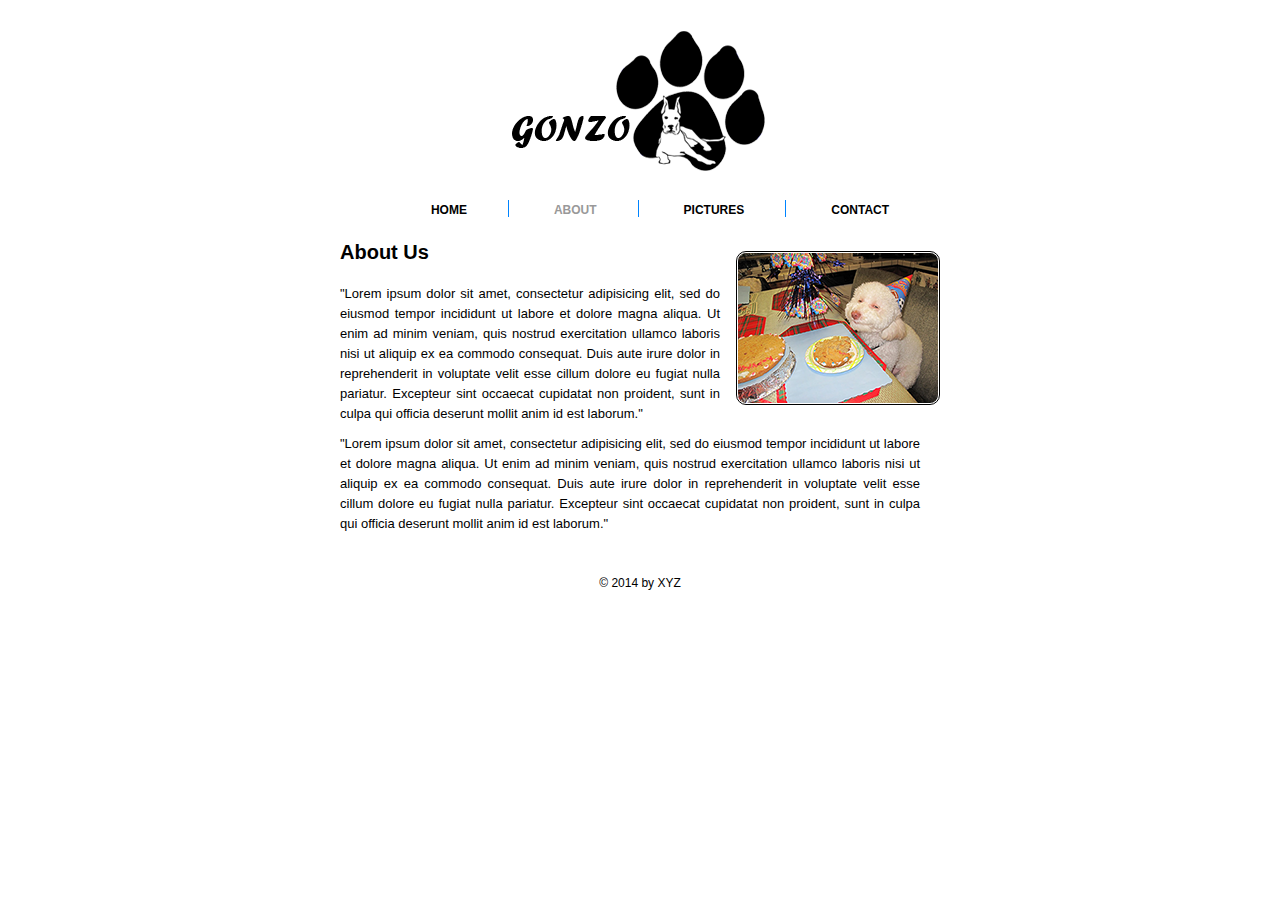
<file: about.html>
<!DOCTYPE html PUBLIC "-//W3C//DTD XHTML 1.0 Transitional//EN" "http://www.w3.org/TR/xhtml1/DTD/xhtml1-transitional.dtd">
<html xmlns="http://www.w3.org/1999/xhtml">
<head>
<meta http-equiv="Content-Type" content="text/html; charset=iso-8859-1" />
<title>GONZO</title>
<link href="css/style.css" rel="stylesheet" type="text/css" />
</head>
<body>

<!--========================Mian Wrapper starts=============================-->

<div class="wrapper">

<!--========================Header Starts======================================-->

	<div class="header">
		
		<div class="logo">
		
			<h1><a href="#">GONZO</a></h1>
		
		</div>

	</div>

<!--==========================Header Ends======================================-->

<!--==============================Navigatin starts=============================-->

	<div class="navigation">
		<ul>
			<li><a href="index.html">HOME</a></li>
			<li><a class="active" href="about.html">ABOUT</a></li>
			<li><a href="picture.html">PICTURES</a></li>
			<li class="bdr"><a class="pdg" href="contact.html">CONTACT</a></li>					
		</ul>
	</div>
<!--==============================Navigatin Ends=============================-->


<div class="content">
<img class="fltr" src="images/about.png"  />
<h1>About Us</h1>	
<p>"Lorem ipsum dolor sit amet, consectetur adipisicing elit, sed do eiusmod tempor incididunt ut labore et dolore magna aliqua. Ut enim ad minim veniam, quis nostrud exercitation ullamco laboris nisi ut aliquip ex ea commodo consequat. Duis aute irure dolor in reprehenderit in voluptate velit esse cillum dolore eu fugiat nulla pariatur. Excepteur sint occaecat cupidatat non proident, sunt in culpa qui officia deserunt mollit anim id est laborum."</p>
<p>"Lorem ipsum dolor sit amet, consectetur adipisicing elit, sed do eiusmod tempor incididunt ut labore et dolore magna aliqua. Ut enim ad minim veniam, quis nostrud exercitation ullamco laboris nisi ut aliquip ex ea commodo consequat. Duis aute irure dolor in reprehenderit in voluptate velit esse cillum dolore eu fugiat nulla pariatur. Excepteur sint occaecat cupidatat non proident, sunt in culpa qui officia deserunt mollit anim id est laborum."</p>





</div>

<!--==============================Footer Starts==============================-->

<div class="footer">

<p>&copy; 2014 by XYZ </p>

<!--==============================Footer Ends==============================-->
</div>

<!--==============================Mian Wrapper Ends=============================-->
</div>

</body>
</html>
</file>
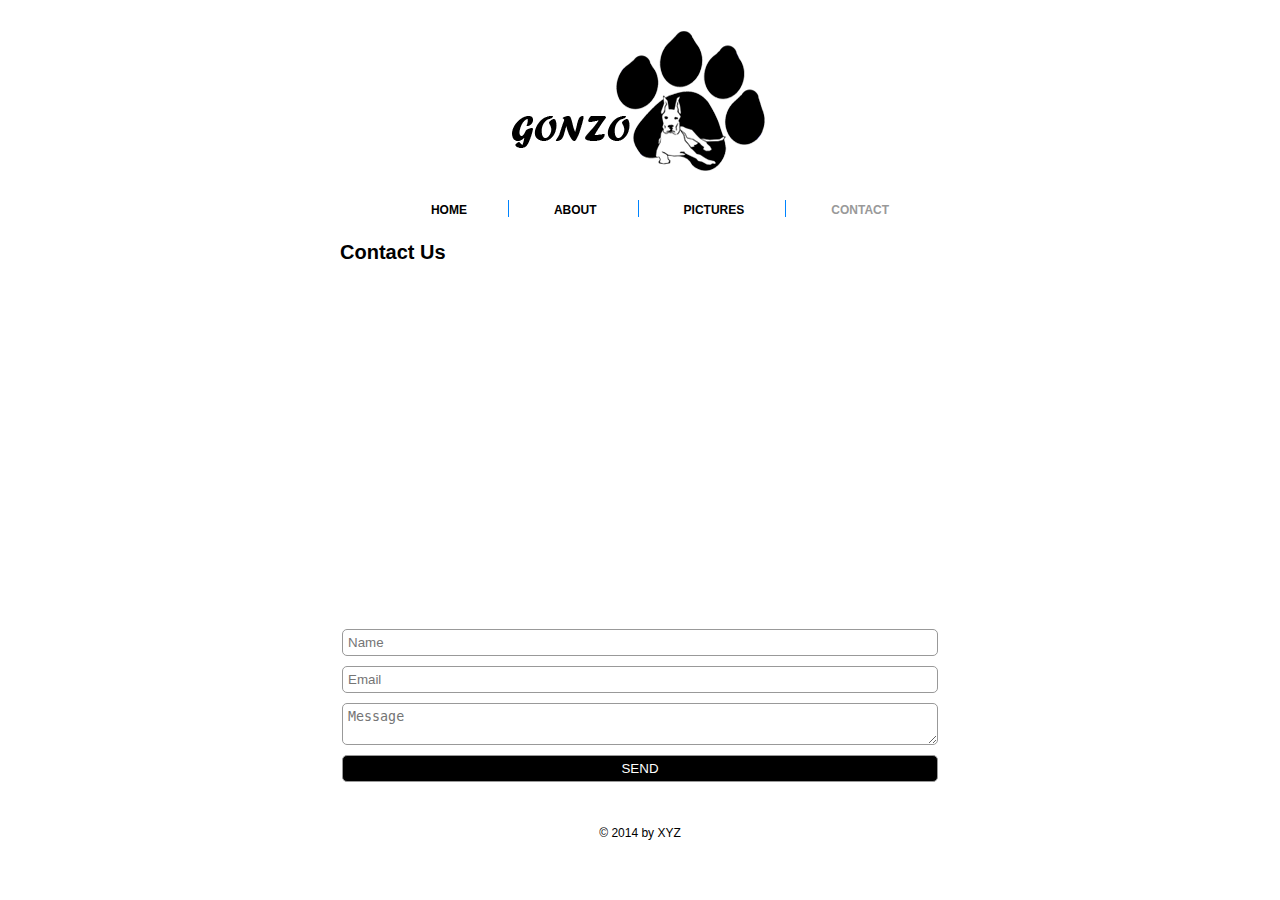
<file: contact.html>
<!DOCTYPE html PUBLIC "-//W3C//DTD XHTML 1.0 Transitional//EN" "http://www.w3.org/TR/xhtml1/DTD/xhtml1-transitional.dtd">
<html xmlns="http://www.w3.org/1999/xhtml">
<head>
<meta http-equiv="Content-Type" content="text/html; charset=iso-8859-1" />
<title>GONZO</title>
<link href="css/style.css" rel="stylesheet" type="text/css" />
</head>
<body>

<!--==============================Mian Wrapper starts=============================-->

<div class="wrapper">

<!--========================Header Starts======================================-->

	<div class="header">
		
		<div class="logo">
		
			<h1><a href="#">GONZO</a></h1>
		
		</div>

	</div>

<!--==========================Header Ends======================================-->

<!--==============================Navigatin starts=============================-->

	<div class="navigation">
		<ul>
			<li><a href="index.html">HOME</a></li>
			<li><a href="about.html">ABOUT</a></li>
			<li><a href="picture.html">PICTURES</a></li>
			<li class="bdr"><a class="pdg active" href="contact.html">CONTACT</a></li>					
		</ul>
	</div>
<!--==============================Navigatin Ends=============================-->


<div class="content">

<h1>Contact Us</h1>	
<iframe src="https://www.google.com/maps/embed?pb=!1m18!1m12!1m3!1d387144.00758342224!2d-73.9780035!3d40.70563080000002!2m3!1f0!2f0!3f0!3m2!1i1024!2i768!4f13.1!3m3!1m2!1s0x89c24fa5d33f083b%3A0xc80b8f06e177fe62!2sNew+York%2C+NY!5e0!3m2!1sen!2s!4v1403392215314" width="100%" height="300" frameborder="0" style="border:0"></iframe>

<div class="form">
	<form action="" method="post">
		<input type="text" value="" name="" placeholder="Name"/>
		<input type="Email" value="" name="" placeholder="Email"/>
		<textarea placeholder="Message"></textarea>
		<input type="submit" value="SEND" />
	</form>
</div>




</div>

<!--==============================Footer Starts==============================-->

<div class="footer">

<p>&copy; 2014 by XYZ </p>

<!--==============================Footer Ends==============================-->
</div>

<!--==============================Mian Wrapper Ends=============================-->
</div>

</body>
</html>
</file>
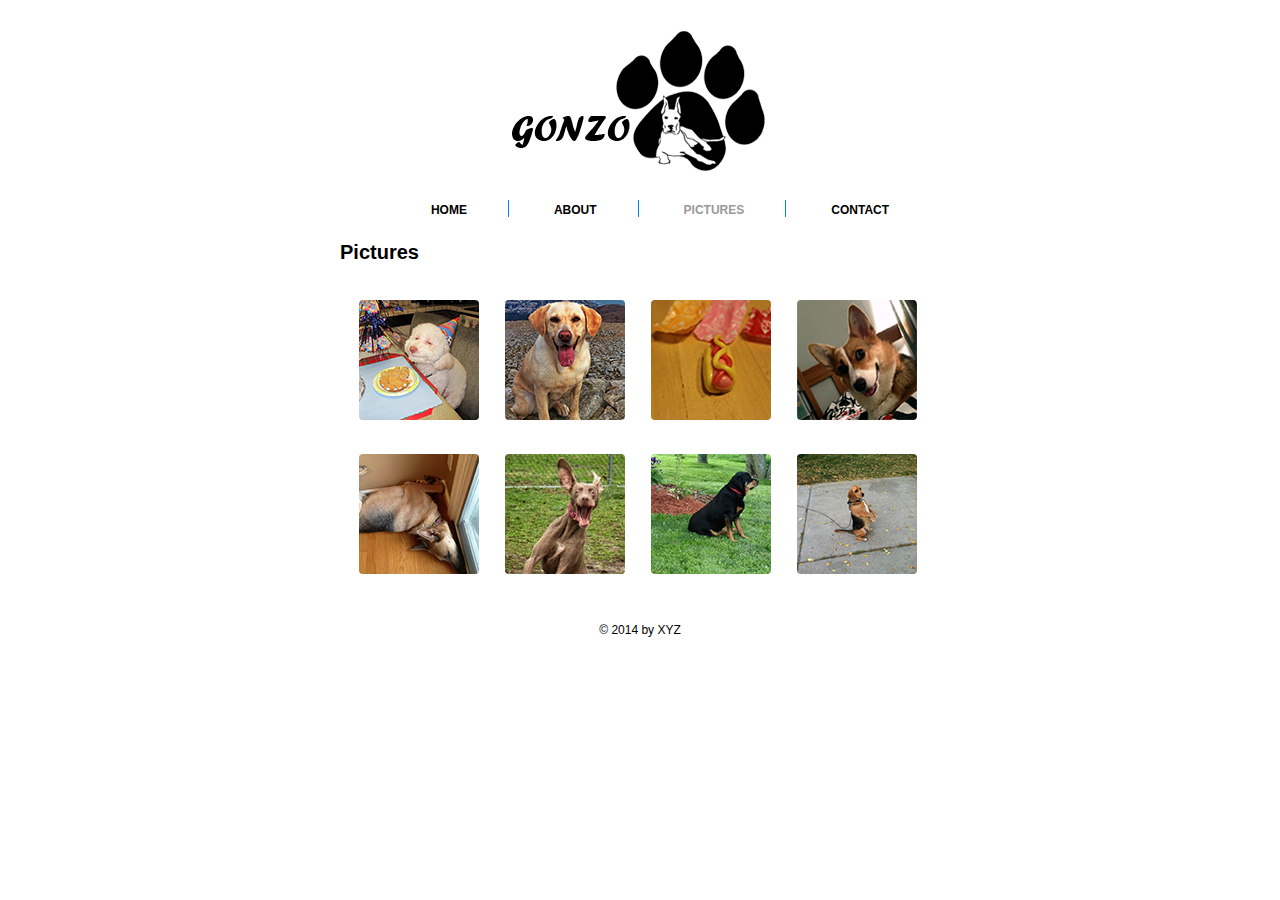
<file: picture.html>
<!DOCTYPE html PUBLIC "-//W3C//DTD XHTML 1.0 Transitional//EN" "http://www.w3.org/TR/xhtml1/DTD/xhtml1-transitional.dtd">
<html xmlns="http://www.w3.org/1999/xhtml">
<head>
<meta http-equiv="Content-Type" content="text/html; charset=iso-8859-1" />
<title>GONZO</title>
<link href="css/style.css" rel="stylesheet" type="text/css" />
<link rel="stylesheet" href="css/prettyPhoto.css" type="text/css" media="screen" title="prettyPhoto main stylesheet" charset="utf-8" />
</head>
<body>

<!--========================Mian Wrapper starts=======================-->

<div class="wrapper">

<!--========================Header Starts======================================-->

	<div class="header">
		
		<div class="logo">
		
			<h1><a href="#">GONZO</a></h1>
		
		</div>

	</div>

<!--==========================Header Ends======================================-->

<!--==============================Navigatin starts=============================-->

	<div class="navigation">
		<ul>
			<li><a href="index.html">HOME</a></li>
			<li><a href="about.html">ABOUT</a></li>
			<li><a class="active" href="picture.html">PICTURES</a></li>
			<li class="bdr"><a class="pdg" href="contact.html">CONTACT</a></li>					
		</ul>
	</div>
<!--==============================Navigatin Ends=============================-->


<div class="content">

<h1>Pictures</h1>	

			<ul class="gallery clearfix">
				
				<li><a href="images/fullscreen/1.jpg" rel="prettyPhoto[gallery1]"><img src="images/thumbnails/1.png" width="120" height="120" alt="Gonzo" /></a></li>
				<li><a href="images/fullscreen/2.jpg" rel="prettyPhoto[gallery1]"><img src="images/thumbnails/2.png" width="120" height="120" alt="Gonzo" /></a></li>
				<li><a href="images/fullscreen/3.jpg" rel="prettyPhoto[gallery1]"><img src="images/thumbnails/3.png" width="120" height="120" alt="Gonzo" /></a></li>
				<li><a href="images/fullscreen/4.png" rel="prettyPhoto[gallery1]"><img src="images/thumbnails/4.png" width="120" height="120" alt="Gonzo" /></a></li>
				<li><a href="images/fullscreen/5.jpg" rel="prettyPhoto[gallery1]"><img src="images/thumbnails/5.png" width="120" height="120" alt="Gonzo" /></a></li>
				<li><a href="images/fullscreen/6.jpg" rel="prettyPhoto[gallery1]"><img src="images/thumbnails/6.png" width="120" height="120" alt="Gonzo" /></a></li>
				<li><a href="images/fullscreen/7.jpg" rel="prettyPhoto[gallery1]"><img src="images/thumbnails/7.png" width="120" height="120" alt="Gonzo" /></a></li>
				<li><a href="images/fullscreen/8.jpg" rel="prettyPhoto[gallery1]"><img src="images/thumbnails/8.png" width="120" height="120" alt="Gonzo" /></a></li>

			</ul>



</div>

<!--==============================Footer Starts==============================-->

<div class="footer">

<p>&copy; 2014 by XYZ </p>

<!--==============================Footer Ends==============================-->
</div>

<!--==============================Mian Wrapper Ends=============================-->
</div>
<script type="text/javascript" src="js/jquery.js"></script>	
<script src="js/jquery.prettyPhoto.js" type="text/javascript"></script>
<script type="text/javascript">
$(document).ready(function(){
		
				
				$(".gallery:first a[rel^='prettyPhoto']").prettyPhoto({animation_speed:'normal',theme:'light_square',slideshow:10000, autoplay_slideshow: true});
		
				$(".gallery:gt(0) a[rel^='prettyPhoto']").prettyPhoto({animation_speed:'fast',slideshow:10000, hideflash: true});
		

			});


</script>
</body>
</html>
</file>
<file: css/style.css>
/* CSS Document */

/*Global Css starts*/

*{
	padding:1px;
	margin:1px;
}


h1,h2,h3,h4,h5,h6,p,ul li{
	padding:0px;
	margin:0px;
}


.clear{
	clear:both;
}

a, a img{
	text-decoration:none;
	border:0;
	outline:none;
}

ul li{
	list-style-type:none;
}

/*Global Css Ends*/



/*Main Css starts*/

.wrapper{
	width:1000px;
	margin:0 auto;
}

.header{
	padding:20px 0px;
	margin:0px;
}	

.logo h1 a{
	display:block;
	width:256px;
	height:147px;
	background:url(../images/gonzo.png) no-repeat;
	margin:0 auto;
	text-indent:-99999px;
}

.navigation{
	padding:0px;
	text-align:center;

}

.navigation ul li{
	border-right:1px solid #0084FF;
	position:relative;
	display:inline;		

}

.navigation ul li a{
	font-size:12px;
	color:#000000;
	font-family:Arial, Helvetica, sans-serif;	
	text-transform:uppercase;
	padding:0 40px;
	font-weight:bold;
}

.navigation ul li a:hover{
	color:#0084FF;
}

.navigation ul li a.active{
	color:#999999;
}

.bdr, .pdg{
	border:0px !important;
	padding-right:0px !important;
}

#slider{
	border:2px solid #000000;
	border-radius:10px;
	height:300px !important;
	width:575px;
	margin:30px auto 0px;
   	left: 18px;
    position: relative;
}

.footer{

	text-align:center;
	font-size:12px;
	font-family:Arial, Helvetica, sans-serif;
	padding:30px 0;
	clear:both;
}

.fltr{

	float:right;
	border-radius:10px;
	border:1px solid #000000;
	margin:30px 0px 16px 16px;

}

.content{

	 width: 600px;
	 margin:0 auto;
}

.content h1{
	color:#000000;
	font-size:20px;
	font-family:Arial, Helvetica, sans-serif;
	margin:20px 0 20px 0;
}


.content p{
	color:#000000;
	font-size:13px;
	font-family:Arial, Helvetica, sans-serif;
	line-height:20px;
	padding-bottom:10px;
	text-align:justify;
	padding-right:20px;
	
}

.form{
	margin:30px 0 0 0;
	padding:0px;
}

.form input, .form textarea{
	display:block;
	border-radius:5px;
	border:1px solid #999999;
	padding:5px;
	width:98%;
	margin:10px 0px;
}

.form input[type="submit"]{
	width:100% !important;
	cursor:pointer;
	background:#000000;
	color:#FFFFFF;
	font-family:Arial, Helvetica, sans-serif;
}

ul.gallery li{
	width:120px;
	float:left;
	margin:13px;	
}

ul.gallery li img{
	border-radius:5px;
	border:2px solid #0084FF.;
}	 	



/*Main Css Ends*/
</file>
<file: css/prettyPhoto.css>
div.pp_default .pp_top,div.pp_default .pp_top .pp_middle,div.pp_default .pp_top .pp_left,div.pp_default .pp_top .pp_right,div.pp_default .pp_bottom,div.pp_default .pp_bottom .pp_left,div.pp_default .pp_bottom .pp_middle,div.pp_default .pp_bottom .pp_right{height:13px}
div.pp_default .pp_top .pp_left{background:url(../images/prettyPhoto/default/sprite.png) -78px -93px no-repeat}
div.pp_default .pp_top .pp_middle{background:url(../images/prettyPhoto/default/sprite_x.png) top left repeat-x}
div.pp_default .pp_top .pp_right{background:url(../images/prettyPhoto/default/sprite.png) -112px -93px no-repeat}
div.pp_default .pp_content .ppt{color:#f8f8f8}
div.pp_default .pp_content_container .pp_left{background:url(../images/prettyPhoto/default/sprite_y.png) -7px 0 repeat-y;padding-left:13px}
div.pp_default .pp_content_container .pp_right{background:url(../images/prettyPhoto/default/sprite_y.png) top right repeat-y;padding-right:13px}
div.pp_default .pp_next:hover{background:url(../images/prettyPhoto/default/sprite_next.png) center right no-repeat;cursor:pointer}
div.pp_default .pp_previous:hover{background:url(../images/prettyPhoto/default/sprite_prev.png) center left no-repeat;cursor:pointer}
div.pp_default .pp_expand{background:url(../images/prettyPhoto/default/sprite.png) 0 -29px no-repeat;cursor:pointer;width:28px;height:28px}
div.pp_default .pp_expand:hover{background:url(../images/prettyPhoto/default/sprite.png) 0 -56px no-repeat;cursor:pointer}
div.pp_default .pp_contract{background:url(../images/prettyPhoto/default/sprite.png) 0 -84px no-repeat;cursor:pointer;width:28px;height:28px}
div.pp_default .pp_contract:hover{background:url(../images/prettyPhoto/default/sprite.png) 0 -113px no-repeat;cursor:pointer}
div.pp_default .pp_close{width:30px;height:30px;background:url(../images/prettyPhoto/default/sprite.png) 2px 1px no-repeat;cursor:pointer}
div.pp_default .pp_gallery ul li a{background:url(../images/prettyPhoto/default/default_thumb.png) center center #f8f8f8;border:1px solid #aaa}
div.pp_default .pp_social{margin-top:7px}
div.pp_default .pp_gallery a.pp_arrow_previous,div.pp_default .pp_gallery a.pp_arrow_next{position:static;left:auto}
div.pp_default .pp_nav .pp_play,div.pp_default .pp_nav .pp_pause{background:url(../images/prettyPhoto/default/sprite.png) -51px 1px no-repeat;height:30px;width:30px}
div.pp_default .pp_nav .pp_pause{background-position:-51px -29px}
div.pp_default a.pp_arrow_previous,div.pp_default a.pp_arrow_next{background:url(../images/prettyPhoto/default/sprite.png) -31px -3px no-repeat;height:20px;width:20px;margin:4px 0 0}
div.pp_default a.pp_arrow_next{left:52px;background-position:-82px -3px}
div.pp_default .pp_content_container .pp_details{margin-top:5px}
div.pp_default .pp_nav{clear:none;height:30px;width:110px;position:relative}
div.pp_default .pp_nav .currentTextHolder{font-family:Georgia;font-style:italic;color:#999;font-size:11px;left:75px;line-height:25px;position:absolute;top:2px;margin:0;padding:0 0 0 10px}
div.pp_default .pp_close:hover,div.pp_default .pp_nav .pp_play:hover,div.pp_default .pp_nav .pp_pause:hover,div.pp_default .pp_arrow_next:hover,div.pp_default .pp_arrow_previous:hover{opacity:0.7}
div.pp_default .pp_description{font-size:11px;font-weight:700;line-height:14px;margin:5px 50px 5px 0}
div.pp_default .pp_bottom .pp_left{background:url(../images/prettyPhoto/default/sprite.png) -78px -127px no-repeat}
div.pp_default .pp_bottom .pp_middle{background:url(../images/prettyPhoto/default/sprite_x.png) bottom left repeat-x}
div.pp_default .pp_bottom .pp_right{background:url(../images/prettyPhoto/default/sprite.png) -112px -127px no-repeat}
div.pp_default .pp_loaderIcon{background:url(../images/prettyPhoto/default/loader.gif) center center no-repeat}
div.light_rounded .pp_top .pp_left{background:url(../images/prettyPhoto/light_rounded/sprite.png) -88px -53px no-repeat}
div.light_rounded .pp_top .pp_right{background:url(../images/prettyPhoto/light_rounded/sprite.png) -110px -53px no-repeat}
div.light_rounded .pp_next:hover{background:url(../images/prettyPhoto/light_rounded/btnNext.png) center right no-repeat;cursor:pointer}
div.light_rounded .pp_previous:hover{background:url(../images/prettyPhoto/light_rounded/btnPrevious.png) center left no-repeat;cursor:pointer}
div.light_rounded .pp_expand{background:url(../images/prettyPhoto/light_rounded/sprite.png) -31px -26px no-repeat;cursor:pointer}
div.light_rounded .pp_expand:hover{background:url(../images/prettyPhoto/light_rounded/sprite.png) -31px -47px no-repeat;cursor:pointer}
div.light_rounded .pp_contract{background:url(../images/prettyPhoto/light_rounded/sprite.png) 0 -26px no-repeat;cursor:pointer}
div.light_rounded .pp_contract:hover{background:url(../images/prettyPhoto/light_rounded/sprite.png) 0 -47px no-repeat;cursor:pointer}
div.light_rounded .pp_close{width:75px;height:22px;background:url(../images/prettyPhoto/light_rounded/sprite.png) -1px -1px no-repeat;cursor:pointer}
div.light_rounded .pp_nav .pp_play{background:url(../images/prettyPhoto/light_rounded/sprite.png) -1px -100px no-repeat;height:15px;width:14px}
div.light_rounded .pp_nav .pp_pause{background:url(../images/prettyPhoto/light_rounded/sprite.png) -24px -100px no-repeat;height:15px;width:14px}
div.light_rounded .pp_arrow_previous{background:url(../images/prettyPhoto/light_rounded/sprite.png) 0 -71px no-repeat}
div.light_rounded .pp_arrow_next{background:url(../images/prettyPhoto/light_rounded/sprite.png) -22px -71px no-repeat}
div.light_rounded .pp_bottom .pp_left{background:url(../images/prettyPhoto/light_rounded/sprite.png) -88px -80px no-repeat}
div.light_rounded .pp_bottom .pp_right{background:url(../images/prettyPhoto/light_rounded/sprite.png) -110px -80px no-repeat}
div.dark_rounded .pp_top .pp_left{background:url(../images/prettyPhoto/dark_rounded/sprite.png) -88px -53px no-repeat}
div.dark_rounded .pp_top .pp_right{background:url(../images/prettyPhoto/dark_rounded/sprite.png) -110px -53px no-repeat}
div.dark_rounded .pp_content_container .pp_left{background:url(../images/prettyPhoto/dark_rounded/contentPattern.png) top left repeat-y}
div.dark_rounded .pp_content_container .pp_right{background:url(../images/prettyPhoto/dark_rounded/contentPattern.png) top right repeat-y}
div.dark_rounded .pp_next:hover{background:url(../images/prettyPhoto/dark_rounded/btnNext.png) center right no-repeat;cursor:pointer}
div.dark_rounded .pp_previous:hover{background:url(../images/prettyPhoto/dark_rounded/btnPrevious.png) center left no-repeat;cursor:pointer}
div.dark_rounded .pp_expand{background:url(../images/prettyPhoto/dark_rounded/sprite.png) -31px -26px no-repeat;cursor:pointer}
div.dark_rounded .pp_expand:hover{background:url(../images/prettyPhoto/dark_rounded/sprite.png) -31px -47px no-repeat;cursor:pointer}
div.dark_rounded .pp_contract{background:url(../images/prettyPhoto/dark_rounded/sprite.png) 0 -26px no-repeat;cursor:pointer}
div.dark_rounded .pp_contract:hover{background:url(../images/prettyPhoto/dark_rounded/sprite.png) 0 -47px no-repeat;cursor:pointer}
div.dark_rounded .pp_close{width:75px;height:22px;background:url(../images/prettyPhoto/dark_rounded/sprite.png) -1px -1px no-repeat;cursor:pointer}
div.dark_rounded .pp_description{margin-right:85px;color:#fff}
div.dark_rounded .pp_nav .pp_play{background:url(../images/prettyPhoto/dark_rounded/sprite.png) -1px -100px no-repeat;height:15px;width:14px}
div.dark_rounded .pp_nav .pp_pause{background:url(../images/prettyPhoto/dark_rounded/sprite.png) -24px -100px no-repeat;height:15px;width:14px}
div.dark_rounded .pp_arrow_previous{background:url(../images/prettyPhoto/dark_rounded/sprite.png) 0 -71px no-repeat}
div.dark_rounded .pp_arrow_next{background:url(../images/prettyPhoto/dark_rounded/sprite.png) -22px -71px no-repeat}
div.dark_rounded .pp_bottom .pp_left{background:url(../images/prettyPhoto/dark_rounded/sprite.png) -88px -80px no-repeat}
div.dark_rounded .pp_bottom .pp_right{background:url(../images/prettyPhoto/dark_rounded/sprite.png) -110px -80px no-repeat}
div.dark_rounded .pp_loaderIcon{background:url(../images/prettyPhoto/dark_rounded/loader.gif) center center no-repeat}
div.dark_square .pp_left,div.dark_square .pp_middle,div.dark_square .pp_right,div.dark_square .pp_content{background:#000}
div.dark_square .pp_description{color:#fff;margin:0 85px 0 0}
div.dark_square .pp_loaderIcon{background:url(../images/prettyPhoto/dark_square/loader.gif) center center no-repeat}
div.dark_square .pp_expand{background:url(../images/prettyPhoto/dark_square/sprite.png) -31px -26px no-repeat;cursor:pointer}
div.dark_square .pp_expand:hover{background:url(../images/prettyPhoto/dark_square/sprite.png) -31px -47px no-repeat;cursor:pointer}
div.dark_square .pp_contract{background:url(../images/prettyPhoto/dark_square/sprite.png) 0 -26px no-repeat;cursor:pointer}
div.dark_square .pp_contract:hover{background:url(../images/prettyPhoto/dark_square/sprite.png) 0 -47px no-repeat;cursor:pointer}
div.dark_square .pp_close{width:75px;height:22px;background:url(../images/prettyPhoto/dark_square/sprite.png) -1px -1px no-repeat;cursor:pointer}
div.dark_square .pp_nav{clear:none}
div.dark_square .pp_nav .pp_play{background:url(../images/prettyPhoto/dark_square/sprite.png) -1px -100px no-repeat;height:15px;width:14px}
div.dark_square .pp_nav .pp_pause{background:url(../images/prettyPhoto/dark_square/sprite.png) -24px -100px no-repeat;height:15px;width:14px}
div.dark_square .pp_arrow_previous{background:url(../images/prettyPhoto/dark_square/sprite.png) 0 -71px no-repeat}
div.dark_square .pp_arrow_next{background:url(../images/prettyPhoto/dark_square/sprite.png) -22px -71px no-repeat}
div.dark_square .pp_next:hover{background:url(../images/prettyPhoto/dark_square/btnNext.png) center right no-repeat;cursor:pointer}
div.dark_square .pp_previous:hover{background:url(../images/prettyPhoto/dark_square/btnPrevious.png) center left no-repeat;cursor:pointer}
div.light_square .pp_expand{background:url(../images/prettyPhoto/light_square/sprite.png) -31px -26px no-repeat;cursor:pointer}
div.light_square .pp_expand:hover{background:url(../images/prettyPhoto/light_square/sprite.png) -31px -47px no-repeat;cursor:pointer}
div.light_square .pp_contract{background:url(../images/prettyPhoto/light_square/sprite.png) 0 -26px no-repeat;cursor:pointer}
div.light_square .pp_contract:hover{background:url(../images/prettyPhoto/light_square/sprite.png) 0 -47px no-repeat;cursor:pointer}
div.light_square .pp_close{width:75px;height:22px;background:url(../images/prettyPhoto/light_square/sprite.png) -1px -1px no-repeat;cursor:pointer}
div.light_square .pp_nav .pp_play{background:url(../images/prettyPhoto/light_square/sprite.png) -1px -100px no-repeat;height:15px;width:14px}
div.light_square .pp_nav .pp_pause{background:url(../images/prettyPhoto/light_square/sprite.png) -24px -100px no-repeat;height:15px;width:14px}
div.light_square .pp_arrow_previous{background:url(../images/prettyPhoto/light_square/sprite.png) 0 -71px no-repeat}
div.light_square .pp_arrow_next{background:url(../images/prettyPhoto/light_square/sprite.png) -22px -71px no-repeat}
div.light_square .pp_next:hover{background:url(../images/prettyPhoto/light_square/btnNext.png) center right no-repeat;cursor:pointer}
div.light_square .pp_previous:hover{background:url(../images/prettyPhoto/light_square/btnPrevious.png) center left no-repeat;cursor:pointer}
div.facebook .pp_top .pp_left{background:url(../images/prettyPhoto/facebook/sprite.png) -88px -53px no-repeat}
div.facebook .pp_top .pp_middle{background:url(../images/prettyPhoto/facebook/contentPatternTop.png) top left repeat-x}
div.facebook .pp_top .pp_right{background:url(../images/prettyPhoto/facebook/sprite.png) -110px -53px no-repeat}
div.facebook .pp_content_container .pp_left{background:url(../images/prettyPhoto/facebook/contentPatternLeft.png) top left repeat-y}
div.facebook .pp_content_container .pp_right{background:url(../images/prettyPhoto/facebook/contentPatternRight.png) top right repeat-y}
div.facebook .pp_expand{background:url(../images/prettyPhoto/facebook/sprite.png) -31px -26px no-repeat;cursor:pointer}
div.facebook .pp_expand:hover{background:url(../images/prettyPhoto/facebook/sprite.png) -31px -47px no-repeat;cursor:pointer}
div.facebook .pp_contract{background:url(../images/prettyPhoto/facebook/sprite.png) 0 -26px no-repeat;cursor:pointer}
div.facebook .pp_contract:hover{background:url(../images/prettyPhoto/facebook/sprite.png) 0 -47px no-repeat;cursor:pointer}
div.facebook .pp_close{width:22px;height:22px;background:url(../images/prettyPhoto/facebook/sprite.png) -1px -1px no-repeat;cursor:pointer}
div.facebook .pp_description{margin:0 37px 0 0}
div.facebook .pp_loaderIcon{background:url(../images/prettyPhoto/facebook/loader.gif) center center no-repeat}
div.facebook .pp_arrow_previous{background:url(../images/prettyPhoto/facebook/sprite.png) 0 -71px no-repeat;height:22px;margin-top:0;width:22px}
div.facebook .pp_arrow_previous.disabled{background-position:0 -96px;cursor:default}
div.facebook .pp_arrow_next{background:url(../images/prettyPhoto/facebook/sprite.png) -32px -71px no-repeat;height:22px;margin-top:0;width:22px}
div.facebook .pp_arrow_next.disabled{background-position:-32px -96px;cursor:default}
div.facebook .pp_nav{margin-top:0}
div.facebook .pp_nav p{font-size:15px;padding:0 3px 0 4px}
div.facebook .pp_nav .pp_play{background:url(../images/prettyPhoto/facebook/sprite.png) -1px -123px no-repeat;height:22px;width:22px}
div.facebook .pp_nav .pp_pause{background:url(../images/prettyPhoto/facebook/sprite.png) -32px -123px no-repeat;height:22px;width:22px}
div.facebook .pp_next:hover{background:url(../images/prettyPhoto/facebook/btnNext.png) center right no-repeat;cursor:pointer}
div.facebook .pp_previous:hover{background:url(../images/prettyPhoto/facebook/btnPrevious.png) center left no-repeat;cursor:pointer}
div.facebook .pp_bottom .pp_left{background:url(../images/prettyPhoto/facebook/sprite.png) -88px -80px no-repeat}
div.facebook .pp_bottom .pp_middle{background:url(../images/prettyPhoto/facebook/contentPatternBottom.png) top left repeat-x}
div.facebook .pp_bottom .pp_right{background:url(../images/prettyPhoto/facebook/sprite.png) -110px -80px no-repeat}
div.pp_pic_holder a:focus{outline:none}
div.pp_overlay{background:#000;display:none;left:0;position:absolute;top:0;width:100%;z-index:9500}
div.pp_pic_holder{display:none;position:absolute;width:100px;z-index:10000}
.pp_content{height:40px;min-width:40px}
* html .pp_content{width:40px}
.pp_content_container{position:relative;text-align:left;width:100%}
.pp_content_container .pp_left{padding-left:20px}
.pp_content_container .pp_right{padding-right:20px}
.pp_content_container .pp_details{float:left;margin:10px 0 2px}
.pp_description{display:none;margin:0}
.pp_social{float:left;margin:0}
.pp_social .facebook{float:left;margin-left:5px;width:55px;overflow:hidden}
.pp_social .twitter{float:left}
.pp_nav{clear:right;float:left;margin:3px 10px 0 0}
.pp_nav p{float:left;white-space:nowrap;margin:2px 4px}
.pp_nav .pp_play,.pp_nav .pp_pause{float:left;margin-right:4px;text-indent:-10000px}
a.pp_arrow_previous,a.pp_arrow_next{display:block;float:left;height:15px;margin-top:3px;overflow:hidden;text-indent:-10000px;width:14px}
.pp_hoverContainer{position:absolute;top:0;width:100%;z-index:2000}
.pp_gallery{display:none;left:50%;margin-top:-50px;position:absolute;z-index:10000}
.pp_gallery div{float:left;overflow:hidden;position:relative}
.pp_gallery ul{float:left;height:35px;position:relative;white-space:nowrap;margin:0 0 0 5px;padding:0}
.pp_gallery ul a{border:1px rgba(0,0,0,0.5) solid;display:block;float:left;height:33px;overflow:hidden}
.pp_gallery ul a img{border:0}
.pp_gallery li{display:block;float:left;margin:0 5px 0 0;padding:0}
.pp_gallery li.default a{background:url(../images/prettyPhoto/facebook/default_thumbnail.gif) 0 0 no-repeat;display:block;height:33px;width:50px}
.pp_gallery .pp_arrow_previous,.pp_gallery .pp_arrow_next{margin-top:7px!important}
a.pp_next{background:url(../images/prettyPhoto/light_rounded/btnNext.png) 10000px 10000px no-repeat;display:block;float:right;height:100%;text-indent:-10000px;width:49%}
a.pp_previous{background:url(../images/prettyPhoto/light_rounded/btnNext.png) 10000px 10000px no-repeat;display:block;float:left;height:100%;text-indent:-10000px;width:49%}
a.pp_expand,a.pp_contract{cursor:pointer;display:none;height:20px;position:absolute;right:30px;text-indent:-10000px;top:10px;width:20px;z-index:20000}
a.pp_close{position:absolute;right:0;top:0;display:block;line-height:22px;text-indent:-10000px}
.pp_loaderIcon{display:block;height:24px;left:50%;position:absolute;top:50%;width:24px;margin:-12px 0 0 -12px}
#pp_full_res{line-height:1!important}
#pp_full_res .pp_inline{text-align:left}
#pp_full_res .pp_inline p{margin:0 0 15px}
div.ppt{color:#fff;display:none;font-size:17px;z-index:9999;margin:0 0 5px 15px}
div.pp_default .pp_content,div.light_rounded .pp_content{background-color:#fff}
div.pp_default #pp_full_res .pp_inline,div.light_rounded .pp_content .ppt,div.light_rounded #pp_full_res .pp_inline,div.light_square .pp_content .ppt,div.light_square #pp_full_res .pp_inline,div.facebook .pp_content .ppt,div.facebook #pp_full_res .pp_inline{color:#000}
div.pp_default .pp_gallery ul li a:hover,div.pp_default .pp_gallery ul li.selected a,.pp_gallery ul a:hover,.pp_gallery li.selected a{border-color:#fff}
div.pp_default .pp_details,div.light_rounded .pp_details,div.dark_rounded .pp_details,div.dark_square .pp_details,div.light_square .pp_details,div.facebook .pp_details{position:relative}
div.light_rounded .pp_top .pp_middle,div.light_rounded .pp_content_container .pp_left,div.light_rounded .pp_content_container .pp_right,div.light_rounded .pp_bottom .pp_middle,div.light_square .pp_left,div.light_square .pp_middle,div.light_square .pp_right,div.light_square .pp_content,div.facebook .pp_content{background:#fff}
div.light_rounded .pp_description,div.light_square .pp_description{margin-right:85px}
div.light_rounded .pp_gallery a.pp_arrow_previous,div.light_rounded .pp_gallery a.pp_arrow_next,div.dark_rounded .pp_gallery a.pp_arrow_previous,div.dark_rounded .pp_gallery a.pp_arrow_next,div.dark_square .pp_gallery a.pp_arrow_previous,div.dark_square .pp_gallery a.pp_arrow_next,div.light_square .pp_gallery a.pp_arrow_previous,div.light_square .pp_gallery a.pp_arrow_next{margin-top:12px!important}
div.light_rounded .pp_arrow_previous.disabled,div.dark_rounded .pp_arrow_previous.disabled,div.dark_square .pp_arrow_previous.disabled,div.light_square .pp_arrow_previous.disabled{background-position:0 -87px;cursor:default}
div.light_rounded .pp_arrow_next.disabled,div.dark_rounded .pp_arrow_next.disabled,div.dark_square .pp_arrow_next.disabled,div.light_square .pp_arrow_next.disabled{background-position:-22px -87px;cursor:default}
div.light_rounded .pp_loaderIcon,div.light_square .pp_loaderIcon{background:url(../images/prettyPhoto/light_rounded/loader.gif) center center no-repeat}
div.dark_rounded .pp_top .pp_middle,div.dark_rounded .pp_content,div.dark_rounded .pp_bottom .pp_middle{background:url(../images/prettyPhoto/dark_rounded/contentPattern.png) top left repeat}
div.dark_rounded .currentTextHolder,div.dark_square .currentTextHolder{color:#c4c4c4}
div.dark_rounded #pp_full_res .pp_inline,div.dark_square #pp_full_res .pp_inline{color:#fff}
.pp_top,.pp_bottom{height:20px;position:relative}
* html .pp_top,* html .pp_bottom{padding:0 20px}
.pp_top .pp_left,.pp_bottom .pp_left{height:20px;left:0;position:absolute;width:20px}
.pp_top .pp_middle,.pp_bottom .pp_middle{height:20px;left:20px;position:absolute;right:20px}
* html .pp_top .pp_middle,* html .pp_bottom .pp_middle{left:0;position:static}
.pp_top .pp_right,.pp_bottom .pp_right{height:20px;left:auto;position:absolute;right:0;top:0;width:20px}
.pp_fade,.pp_gallery li.default a img{display:none}
</file>
